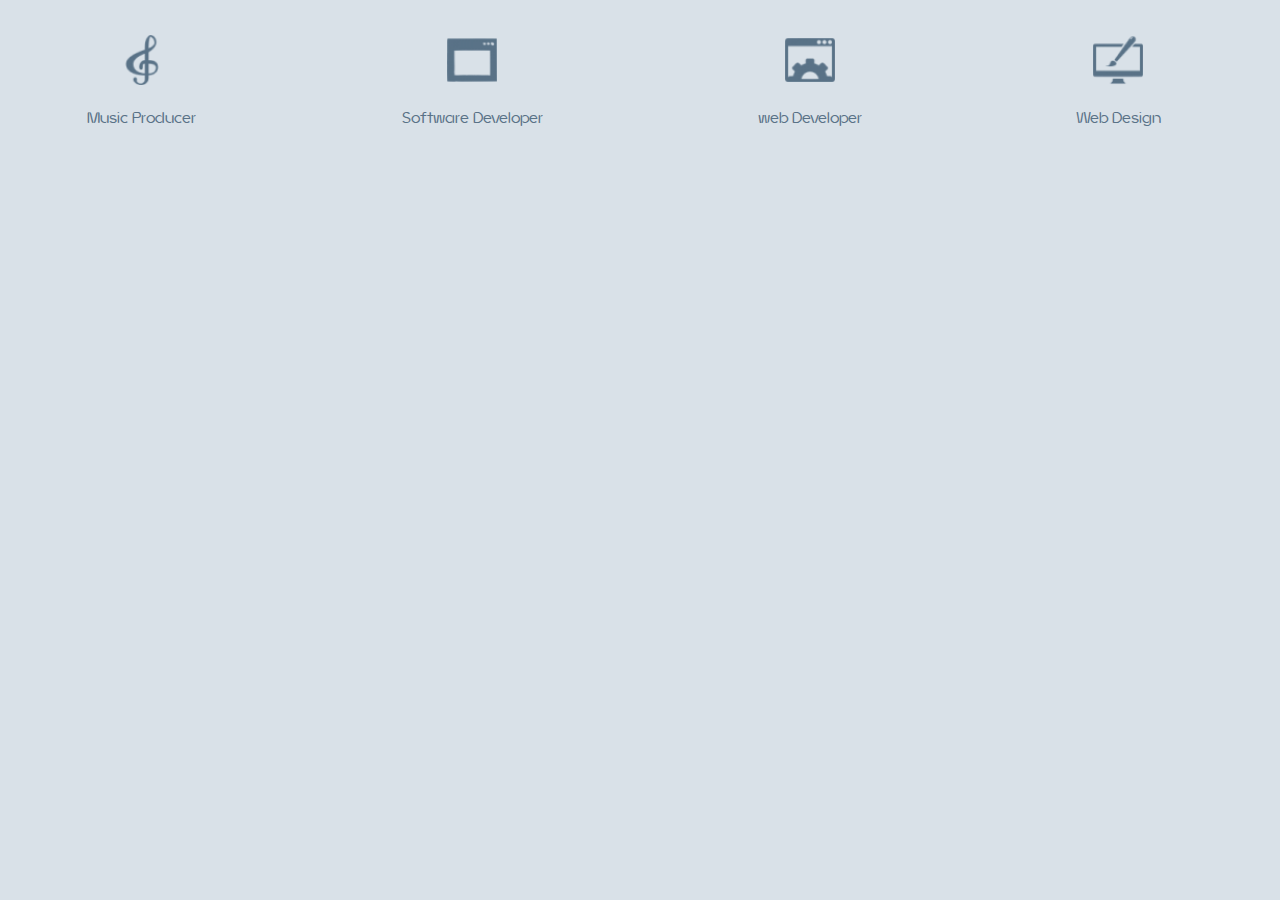
<file: pages/menuprof.html>
<!DOCTYPE html>
<html id="menuprof" lang="eng">
<head>
<title>prof menu</title>
<meta charset="UTF-8">
<link rel="stylesheet" type="text/css" href="../css/stylecomiframes.css">
<link media="all" rel="stylesheet" type="text/css" href="../css/queries.css">
</head>
<body id="menuprof">
<ul id="prof">      <a href="whoami_music_producer.html" target="showprof">
	    	     	<li>
	    	     		<center>
	    	     		
	    			    <img src="../images/treble-clef-48.png"><br><br>
	    			
	    			    Music Producer
	    			    
	    			    </center>
	    		    </li>
	    		    </a>
	    		    <a href="whoami_softwaredeveloper.html" target="showprof">
	    		    <li>
	    		    	<center>
	    		    	
	    			    <img src="../images/window-2-48.png">
	    			    <br><br>Software Developer
	    			    
	    			    </center>
	    		    </li>
	    		    </a>
	    		    <a href="whoami_webdeveloper.html" target="showprof">
	    		    <li>
	    		    	<center>
	    		    	
	    			    <img src="../images/website-optimization-48.png">
	    			    <br><br>web Developer
	    			   
	    			    </center>
	    		    </li>
	    		     </a>
	    		     <a href="whoami_webdesigner.html" target="showprof">
	    		    <li>
	    		    	<center>
	    		    	
	    			    <img src="../images/website-design-48.png">
	    			    <br><br>Web Design
	    			    
	    			    </center>
	    		    </li>
	    		    </a>
	    	     </ul>
</body>
</html>
</file>
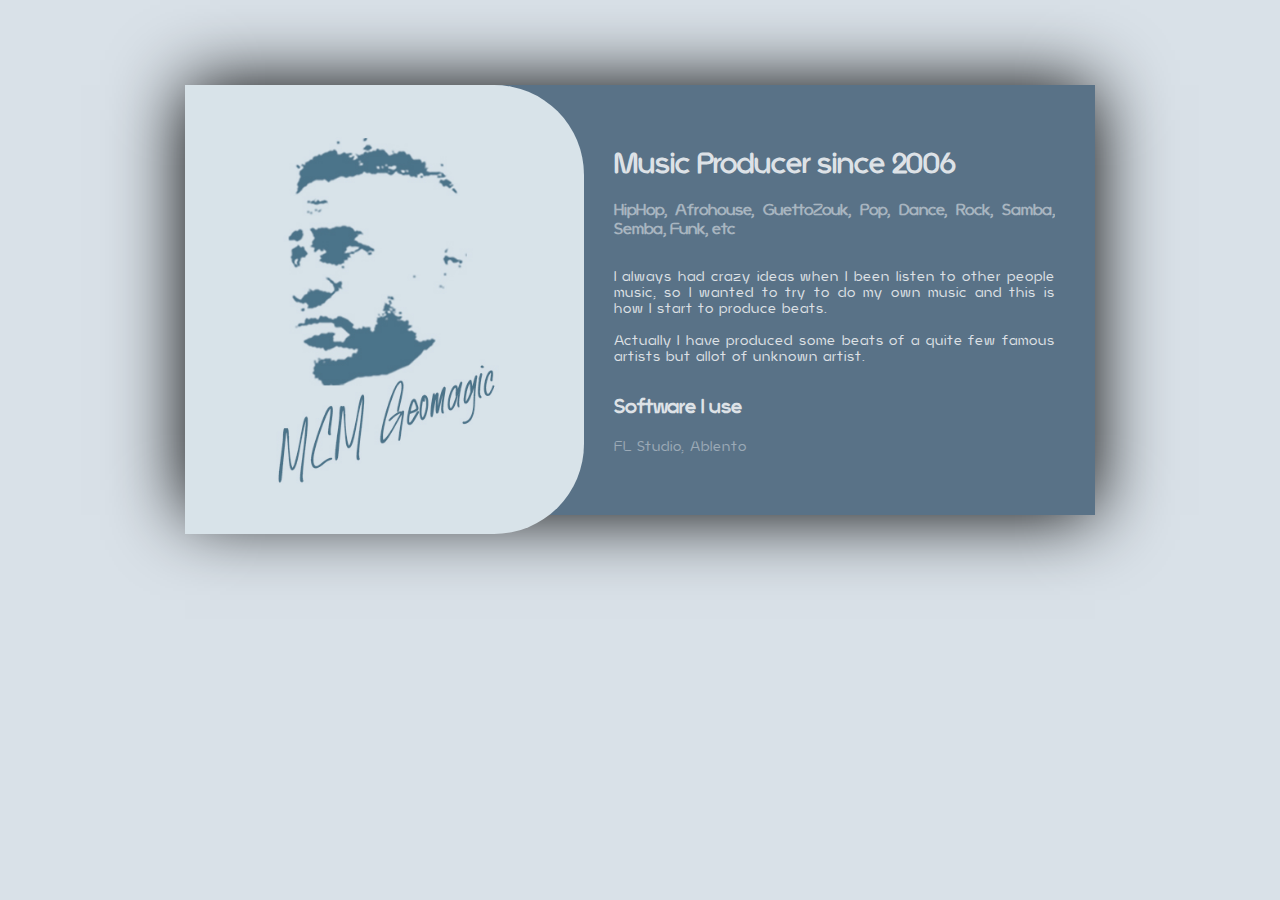
<file: pages/whoami_music_producer.html>
<!DOCTYPE html>
<html id="showprof" lang="eng">
<head>
<title>prof menu</title>
<meta charset="UTF-8">
<link rel="stylesheet" type="text/css" href="../css/stylecomiframes.css">
<link rel="stylesheet" type="text/css" href="../css/queries.css">
</head>
<body id="whoamIpages">
	<center>
	<div id="whoamI">
		
	    		<figure id="mcm">
	    			<img src="../images/blue.jpg">

	    		</figure>
	    		<section id="description">
	    			<span>
	    				<h1>Music Producer  since 2006</h1>
	    				<h2>HipHop, Afrohouse, GuettoZouk, Pop, Dance, Rock, Samba, Semba, Funk, etc</h2>
	    				<p>
	    					I always had crazy ideas when I been listen to other people music, so I wanted to try to do my own music and this is how I start to produce beats.
	    				<br><br>
	    				
	    					Actually I have produced some beats of a quite few famous artists but allot of unknown artist.
	    				</p>
	    				<h3>Software I use</h3>
	    				<p>
	    					<smal style="opacity: 0.5;">FL Studio, Ablento</smal>
	    			   </p>
	    			</span>
	    	     </section>
	    	</div>
	    	<br><br><br><br><br><br>
	</center>
</body>
</html>
</file>
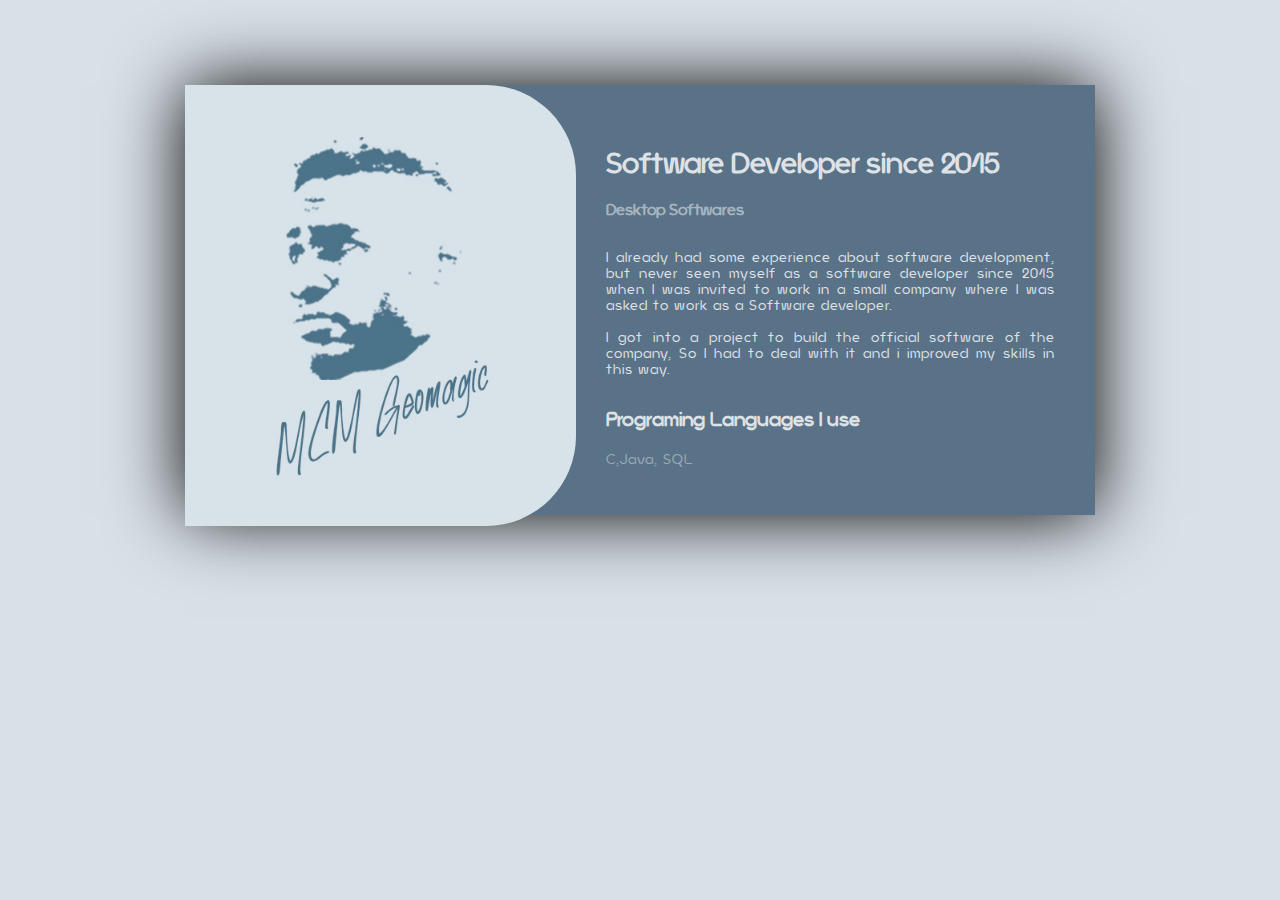
<file: pages/whoami_softwaredeveloper.html>
<!DOCTYPE html>
<html id="showprof" lang="eng">
<head>
<title>prof menu</title>
<meta charset="UTF-8">
<link rel="stylesheet" type="text/css" href="../css/stylecomiframes.css">
<link rel="stylesheet" type="text/css" href="../css/queries.css">
</head>
<body id="whoamIpages">
	<center>
	<div id="whoamI">
		
	    		<figure id="mcm">
	    			<img src="../images/blue.jpg">

	    		</figure>
	    		<section id="description">
	    			<span>
	    				<h1>Software Developer since 2015</h1>
	    				<h2>Desktop Softwares</h2>
	    				<p>
	    					I already had some experience about software development, but never seen myself as a software developer since 2015 when I was invited to work in a small company where I was asked to work as a Software developer.
	    				<br><br>
	    				
	    					I got into a project to build the official software of the company, So I had to deal with it and i improved my skills in this way.
	    				</p>
	    				<h3>Programing Languages I use</h3>
	    				<p>

	    					<smal style="opacity: 0.5;">C,Java, SQL</smal>
	    					
	    					
	    			   </p>
	    			</span>
	    	     </section>
	    	</div>
	    	<br><br><br><br><br><br>
	</center>
</body>
</html>
</file>
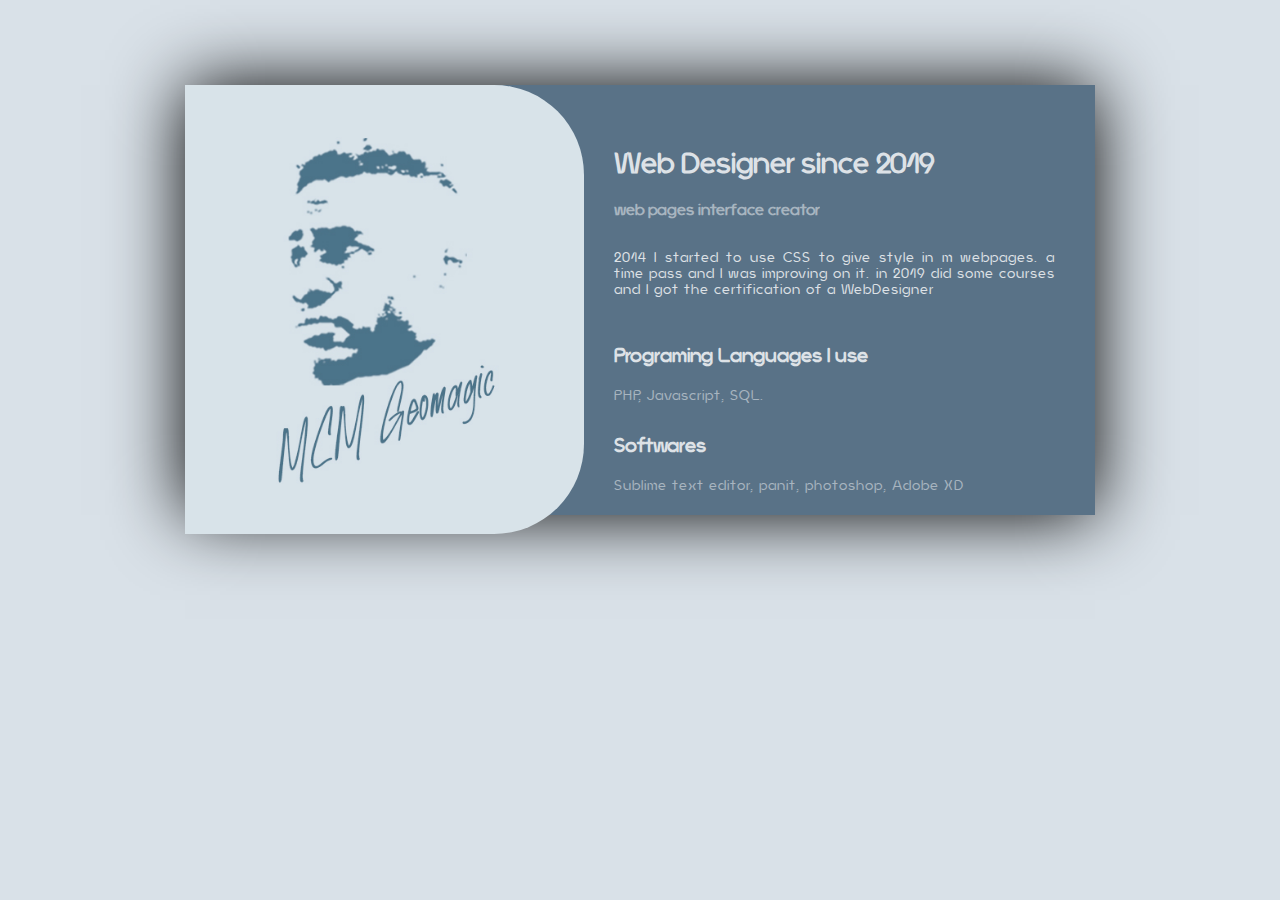
<file: pages/whoami_webdesigner.html>
<!DOCTYPE html>
<html id="showprof" lang="eng">
<head>
<title>prof menu</title>
<meta charset="UTF-8">
<link rel="stylesheet" type="text/css" href="../css/stylecomiframes.css">
<link rel="stylesheet" type="text/css" href="../css/queries.css">
</head>
<body id="whoamIpages">
	<center>
	<div id="whoamI">
	    		<figure id="mcm">
	    			<img src="../images/blue.jpg">

	    		</figure>
	    		<section id="description">
	    			<span>
	    				<h1>Web Designer since 2019</h1>
	    				<h2>web pages interface creator</h2>
	    				<p>
	    					2014 I started to use CSS to give style in m webpages. a time pass and I was improving on it. in 2019 did some courses and I got the certification of a WebDesigner
	    				<br><br>
	    				
	    					
	    				</p>
	    				<h3>Programing Languages I use</h3>
	    				<p>
	    					<smal style="opacity: 0.6;">PHP, Javascript, SQL.</smal>	
	    			   </p>
	    			   <h3>Softwares</h3>
	    				<p>
	    					<smal style="opacity: 0.6;">Sublime text editor, panit, photoshop, Adobe XD</smal>	
	    			   </p>
	    			</span>
	    	     </section>
	    	</div>
	    	<br><br><br><br><br><br>
    </center>
</body>
</html>
</file>
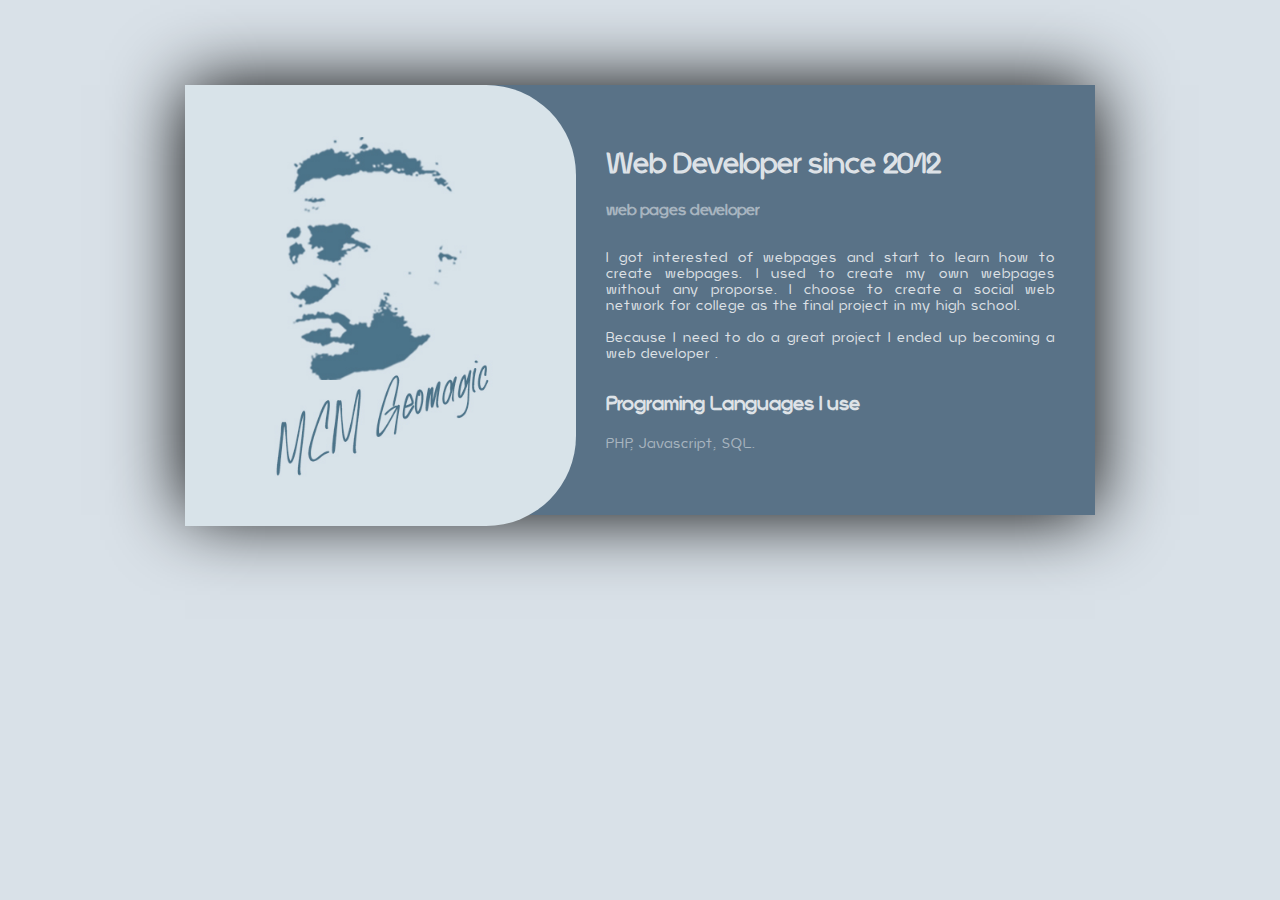
<file: pages/whoami_webdeveloper.html>
<!DOCTYPE html>
<html id="showprof" lang="eng">
<head>
<title>prof menu</title>
<meta charset="UTF-8">
<link rel="stylesheet" type="text/css" href="../css/stylecomiframes.css">
<link rel="stylesheet" type="text/css" href="../css/queries.css">
</head>
<body id="whoamIpages">
	<center>
	<div id="whoamI" >
	    		<figure id="mcm">
	    			<img src="../images/blue.jpg">

	    		</figure>
	    		<section id="description">
	    			<span>
	    				<h1>Web Developer since 2012</h1>
	    				<h2>web pages developer</h2>
	    				<p>
	    					I got interested of webpages and start to learn how to create webpages. I used to create my own webpages without any proporse. I choose to create a social web network for college as the final project in my high school.
	    				<br><br>
	    				
	    					Because I need to do a great project I ended up becoming a web developer .
	    				</p>
	    				<h3>Programing Languages I use</h3>
	    				<p>

	    					<smal style="opacity: 0.6;">PHP, Javascript, SQL.</smal>
	    					
	    					
	    			   </p>
	    			</span>
	    	     </section>
	    	</div>
	    	<br><br><br><br><br><br>
    </center>
</body>
</html>
</file>
<file: css/stylecomiframes.css>
*{
	margin: 0px;
	padding: 0px;
	font-family: 'jmh_avaregular';
}

@font-face {
    font-family: 'jmh_avaregular';
    src: url('../resources/fonts/font/jmh_ava_regular-webfont.woff2') format('woff2'),
         url('../resources/fonts/font/jmh_ava_regular-webfont.woff') format('woff');
    font-weight: normal;
    font-style: normal;

}
body,html {
	background-color: #597287;
	max-width: 100%;
	max-height: 100%;
	padding: 0;
	margin: 0;
	font-family: 'jmh_avaregular';
	color: #597287;
	overflow-x: hidden;
}
html#menuprof, body#menuprof {
	background-color: #d9e1e8;
	max-width: 100%;
	max-height: 100%;
	padding: 0;
	margin: 0;
	font-family: 'jmh_avaregular';
	color: #597287;
	overflow-y: hidden;
}
html#showprof, body#showprof {
	background-color: #d9e1e8;
	max-width: 100%;
	max-height: 100%;
	padding-top: 0px;
	margin: 0;
	font-family: 'jmh_avaregular';
	color: #597287;
}
html#whoamIpages, body#whoamIpages {
	overflow-y: hidden;
	background-color: #d9e1e8;
	max-width: 100%;
	max-height: 100%;
	padding: 0;
	margin: 0;
	font-family:'jmh_avaregular';
	color: #597287;
}
section#tudo {
	width: 100%;
	margin: auto;
}
header{

	text-align: center;
	/*position: fixed;	*/	
	padding-left: 0px;
	padding-bottom: 40px;
	max-width: 100%;
	height: 100vh;
	background-image: linear-gradient(to bottom, white, #597287);
	background-size: cover;
    background-position: center;
	
}


div#slogan{
    text-align: justify;
	border: 0px solid black;
	height: 70px;
	margin-bottom: 30px;
	padding-top: 50px;
	padding-left: 80px;
	padding-right: 80px;]
}
div#slogan img {
    margin-top: -20px;
	width:80px;
	height: 60px;

}

nav#navegation ul{
	
	float: right;
}


nav#navegation li {
	list-style: none;
	display: inline;
	margin-left: 10px;
	padding: 10px;
}
nav#navegation a:hover {
	color: #deac6a;
}
nav#navegation a {
	text-shadow: 0PX 0PX 20PX  #597287;
	text-decoration: none;
	color: #597287;
}

header figure{

	width: 500px;
	height: 500px;
	display: grid;
	margin: auto;
	position: relative;
}
header figure img{
	object-fit: cover;
	border-bottom-left-radius: 90px;
	border-bottom-right-radius: 90px ;
	width: 100%;
	height: 100%;
	box-shadow: 0px 0px 90px black;
	margin-right,: 50px;
}
header figure figcaption {
	color: white;
	width: 100%;
	height: 100%;
	top: 0;
	position: absolute;
	/*background-color: rgba(60,82,131,0.8);*/
	background-color:  rgba(89,114,135,0.8);
	box-sizing: border-box;
	border-bottom-right-radius: 90px;
	border-bottom-left-radius: 90px;
	padding: 200px 0px 0px 0px;
	border: px solid;
	text-align: center;
	

}
header figcaption small {
	animation: animate 1s ease-in-out infinite;
}
@keyframes animate {
	0%,100%{
		
		transform: : translateX(20px);
		
	}
	25% {
		
		transform: translateY(-10px);
	}

}

span#grande{
	font-size: 50pt;
}
@keyframes texto_grande{
	0%{
     color: transparent;
	}
}
header figure figcaption span#grande{
	animation: texto_grande 2s 1;
    color: white;
}
header figure figcaption h1{
	position: relative;
	color:#d9e1e8;
	margin-top: 0px;
	font-size: 15pt;
	animation: texto 2s 1;
}
@keyframes texto {
	0%{
		letter-spacing: -10px;
		margin-top: 40px;
		transform: translateX(-30%);
		color: transparent;
}
25% {
		transform: translateY(-30px);
		
	}
}
@keyframes texto_3 {
	0%,100%{
		transform: translateY(5px);
		
		
	}
	

}
header figure figcaption button {
	/*background-color: ##41a7c5;*/
	background-color: #deac6a;
    opacity: 0.8;
	color: white;
	border: 0px;
	box-shadow: 0px 0px 30px white;
	margin-top: 30px;
	font-size: 16px;
	width: 50px;
	padding: 15px;
	border-radius: 100%;
	animation: botaoanim 3s ease-in-out infinite;
	width: 50px;
		height: 50px;
}
@keyframes botaoanim {
	0%,100%{
		transform: translateY(5px);
		
		
	}
	25% {
		transform: translateY(-5px);
		
	}

}
header figure figcaption button:hover {
	background-color:#3c5283 ;
}
section#corpo{
	/*margin-top: 700px;*/
	background: #d9e1e8;
	border: 0px solid;
	border-top-right-radius:1%;
	border-top-left-radius:1%;
    padding-top: 70px;
}
div#whoamI {
	background: #597287;
	color: white;
	padding-right: 10px;
	margin: 85px 0px 0px 0px;
	max-width:900px;
	height: 430px;
	border: 0px solid black;
	text-align: justify;
	display: grid;
	grid-template-columns: repeat(2,auto);
	box-shadow: 0px 0px 70px black;
}
div#whoamI figure{
	display: grid;
	width: 100%;
	height: 100%;
    float: left;
    margin-right: 70px;
    margin-bottom: 0px;

}
div#whoamI figure img {
	object-position: top;
	object-fit: cover;
	width: 100%;
	height: 100%;
	border-top-right-radius: 90px;
	border-bottom-right-radius: 90px;
}
figure#mcm figcaption{
	width: 50%;
	height: 50%;
	top: 0;
	position: absolute;
	background-color: rgba(60,82,131,0.7);
	box-sizing: border-box;
}
section#description span {
	margin-bottom: 0px;
	opacity: 0.8;
	display: grid;
	margin-top: 40px;
	margin-right: 30px;
	margin-left: 30px;
}
section#description  h1{
	font-size: 22pt;
	margin-bottom: 20px;
	margin-top: 20px;
}
section#description span h2{
	font-size: 12pt;
	opacity: 0.6;
	margin-bottom: 20px;
}
section#description span p{
	letter-spacing: 1px;
	margin-top: 10px;
	margin-left: 0px;
	font-size: 14px;
	margin-bottom: 30px;
}
section#description span h3{
	margin-bottom: 10px;
	font-size: 15pt;
}
div#framearea {
	position: relative
	margin-top: 0px;
	border: 0px solid black;
	width: 100%;
	height: 100%;
	padding-bottom: -400px;

}
iframe#menuprof {
	margin-top: 20px;
	border: 0px solid black;
	width: 60%;
}
iframe#showprof {
	width: 100%;
	height: 690px;
	margin-left: 0px;
	margin-top: -10px;
    border: solid 0px black;

}

 ul#prof{

color: #597287;
   background-color: ;
   margin-top: 5px;
   display: grid;
   grid-template-columns: repeat(4,auto);
   border: 0px solid black;
   width: 100%;
}
ul#prof li {
	width: 70%;
	padding: 20px;
	border: px solid;
    text-align: center;
	list-style: none;
	margin: 10px 0px 0px 10px;
	display: grid;
	border-radius: 10px;
	transition: 0.3s;

}
ul#prof li:hover {
	transform: translateY(-25px);

	background: #deac6a;
}
ul#prof img {
	width: 50px;
	height: 50px;
}
ul#prof a {
     
	text-decoration: none;
	color: #597287;
}
div#skills {
	transform: skew(0deg,5deg) ;
	color: white;
	box-shadow: 0px 0px 0px grey;
	/*
	border-top-left-radius: 40%;
	border-bottom-left-radius: 40%;*/
	margin-top: 110px;
	padding-top: 80px;
	margin-bottom: 0px;
	width: 100%;
	height: 500px;
	background: #deac6a;
	text-align: ;
}
span#grande2 {
	font-size: 50pt;
	margin-left: 130px;
}
div#tudoskills {
	transform: skew(0deg,-5deg);
}
div#skills ul{
   
padding-left: 0px;
   color: #597287;
   margin: 0 auto;
   display: grid;
   grid-template-columns: repeat(4,auto);
   border: 0px solid black;
   width:80%;
}
div#skills li{
    font-size: 12pt;
	width: 70%;
	
	padding: 30px 20px 30px 10px;
	color: white;
	border: 5px solid white;
    text-align: center;
	list-style: none;
	margin: ;


}
div#skills li figure{
	margin-bottom: 20px;
	background: white;
	height: 100px;
}
div#skill li img {
	width: 100%;
	height: 100px;
}
div#skills li span{
	font-size: 12pt;
	opacity: 0.7;
	letter-spacing: 1px;
}
div#skills h1{
	color: white;
	font-size: 30pt;
	margin-bottom: 70px;
}
div#advices{
	transform: skew(0deg,5deg);
	background:#597287;
	padding-top: 70px;
	padding-bottom: 70px;
	color: whitesmoke;
	width: 100%;
	height: 540px;

	text-align: ;
}
div#tudoadvices {
	transform: skew(0deg,-5deg);
}
div#advices ul {
	margin: auto;
	width: 80%;
	height: 300px;	
	border:0px solid;	
  display: grid;
  border-top: 0px solid;
  padding: 20px 0px 20px 20px;
  grid-template-columns: repeat(2,auto);
}
div#advices li{
	background-colorn: #d9e1e8;
	text-align: justify;
	margin: 50px 0px 20px 0px;
	list-style: none;
    width: 90%;
    height: 100%;
    border: px solid;
}
div#advices h1{
	background: whitesmoke;
	padding: 10px;
	font-size:15pt;
	color: #597287;
	margin-bottom: 10px;
}
div#advices p{
	letter-spacing: 1px;
    font-size: 12pt;
	margin-top: 30px;
}
div#galery{
	margin-top: -70px;
	background-color: whitesmoke;
	padding-top: 150px;
	text-align: center;
	height: 100%;
}
span#pequeno {
	margin-bottom: 20px;
	font-size: 50pt;
}
div#galery h3{
	margin-top: 20px;
}
div#galery ul {
	width: 80%;
	height: 1500px;
	border:0px solid black;	
	margin-top: 70px;
  display: grid;
  border-top: 0px solid;
  grid-template-columns: repeat(3,auto);

   
}
div#galery li{

    color: black;
    font-size: 15pt;
	width: 280px;
	height: 380px;
	padding:0;
	color: white;
	border: 0px solid black;
	list-style: none;
	display: grid;
	margin: 0px 0px 0px 0px;
	box-shadow: 20px 10px 75px #597287;
	transition: transform 0.5s;
}
div#galery li:hover{
    transform: scale(1.10);
}
div#galery figure {
    position: relative;
	border: 0px solid;
	width: 100%;
	height:280px;

}
div#galery figure img {
	background-position: center;
	object-position: top;
	object-fit: cover;
    position: absolute;
    top: 0px;
    left: 0px;
	margin: 0px;
	width: 100%;
	height:100%;
}
div#galery figure figcaption {
	position: absolute;
	margin-top:280px;
	color: whitesmoke;
	letter-spacing: 2px;
	padding-top: 30px;
	font-size: 15pt;
	width: 100%;
	height: 70px;
	background-color: #deac6a;
}
div#galery figure figcaption h2 {
	color: whitesmoke;
	letter-spacing: 1px;
	padding-top: 5px;
	font-size: 13pt;
	opacity: 0.5;
}
footer {
	width: 100%;
	letter-spacing: 0px;
	font-size: 12px;
	color: #deac6a;
	text-align: ;
	background: #445868;
	padding-top: 80px;
}
footer ul{
	margin: auto;
	width: 100%;
    display: grid;
    grid-template-columns: repeat(3,auto);
}
footer ul li {
	list-style: none;
	margin-left: auto;
	margin-right: auto;
}

footer ul h1{
	margin-bottom:20px;
}
footer ul h3{
	margin-bottom:20px;
}
footer ul input[type="text"]{
	background-color: whitesmoke;
	margin-top:20px;
	padding:4px;
	width: 300px;
	height: 40px;
	border-radius: 8px;
}
footer ul input[type="button"] {
	border: 0px;
	background: #deac6a;
	margin-top:20px;
	padding:10px;
	width: 315px;
	height: 35px;
	border-radius: 8px;
	color: #445868;
}
footer ul figure#domain {
	margin-top:30px;
	margin-left: auto;
	margin-right: auto;
	width: 80px;

	text-align: center;
}
footer ul figure#domain img {
	border-radius: 100%;
	width: 100%;
	height: 100%;
}
footer ul  a {
	text-decoration: none;
	color: #deac6a;
}

footer ul figure#contacts {
	margin: 40px 0px 0px 0px ;
}
footer ul figure#contacts img {
	margin-right: 20px;
	width: 30px;
	opacity: 0.7;
}
footer ul figure#contacts img:hover {
	opacity: 1;
}


/*     Animation    */

.js--wp-1, .ja--wp-2 {
	opacity: 0;
}
.js--wp-1.animated, .ja--wp-2.animated {
	opacity: 1;
}

.js--wp-3 {
	opacity: 0;
}
.js--wp-3.animated {
	opacity: 1;
}
.js--wp-4 {
	opacity: 0;
}
.js--wp-4.animated {
	opacity: 1;
}
</file>
<file: css/queries.css>
/*--------------------------------------------------*/
/* Big tablets to 1200px (widths smaller that the 1140px row)*/
/*-------------------------------------------------*/
@media only screen and (max-width: 1200px) {
	div#skills ul{padding-left: 25px;}
    span#grande2 {font-size: 60pt;margin-left: 55px;}
    div#advices ul {
    	width: 95%;
    	height: 300px;		
    	padding: 20px 0px 20px 20px;
    	margin-left: 35px;
    }
    div#advices li{
    	margin: 50px 0px 20px 0px;
    	width: 90%;
    }
    

   div#galery li{width: 260px;height: 350px;}
   div#galery figure {height:250px;}    
   div#galery figure figcaption {
	position: absolute;
	margin-top:250px;
   }

}



/*--------------------------------------------------*/
/* Small tablets to big tablets: from 768px to 1023px; */
/*-------------------------------------------------*/
@media only screen and (max-width: 1023px) {
	body {font-size: 18px;}

}



/*--------------------------------------------------*/
/* Small phones to small tablets: from 481 to 767px; */
/*-------------------------------------------------*/
@media only screen and (max-width: 767px) {
	body{font-size: 16px;}
	header {padding-top: 50px;}
	div#slogan{text-align: center;}
    nav#navegation ul{
     float: none;
	margin: 30px ;
	
    }
    header figure{
	width: 440px;
	height: 560px;
	display: grid;
	margin: auto;
	position: relative;
   }
   span#grande{
	font-size: 50pt;
   }
   header figure figcaption h1{
	font-size: 12pt;
	animation: texto 2s 1;
   }
   iframe#menuprof {width: 100%;}
   ul#prof li {
	width: 50%;
	padding: 20px;
	margin: 10px 10px;

}
ul#prof img {
	width: 30px;
	height: 30px;
}

div#whoamI {
	letter-spacing: px;
	padding-right: 20px;
	margin: 80px 10px 0px 10px;
	max-width:480px;
	height: 410px;
	display: inline-block;
	grid-template-columns: none;
	
} 
div#whoamI figure{
	width: 50%;
	height: 50%;
    float: left;
    margin-right: 70px;
    margin-bottom: 0px;

}
section#description span {
	margin-bottom: 0px;
	opacity: 0.8;
	display: block;
	margin-top: 40px;
	margin-right: 0px;
	margin-left: 30px;
}
div#whoamI figure{

	display: none;
	width: 50%;
	height: 50%;
    float: center;
    margin-right: 70px;
    margin-bottom: 0px;

}
iframe#showprof {
	width: 100%;
	height: 590px;
	margin-left: 0px;
	margin-top: -10px;
    border: solid 0px black;

}
span#grande2 {
	font-size: 40pt;
	margin: 0 auto;
	text-align: center;
}
div#tudoskills {
	text-align: center;
}
div#skills ul{
   
   padding-left: 165px;
   color: #597287;
   margin: 0px;
   display: block;
   border: 1 solid black;
   width:70%;
}
div#skills li{
    font-size: 15pt;
	width: 203px;
	
	padding: 30px 20px 40px 10px;
	color: white;
	border: 5px solid white;
    text-align: center;
	list-style: none;
	margin: ;
	display: grid;
	margin: 20px 0px 80px 0px;

}
div#skills {
	margin-top: -1px;
	height: auto;
	padding-bottom: 5px;
}
div#advices {
	
}
div#advices{
	padding-top: 70px;
	padding-bottom: 70px;
	height: 900px;
	text-align: center;
}
div#advices ul {
	margin: 0 auto;
	width: 80%;
	height: 300px;		
  display: block;
  padding: 20px auto;

}
div#advices li{
	margin: 40px 0px 0px 0px;
    width: 90%;
    height: 60%;
}
div#galery{
	margin-top: -20px;
	padding-top: 110px;
}
span#pequeno {
	font-size: 40pt;
}
div#galery ul {
	 display: grid;
	 height: auto;
	 width: 80%;
	 margin-top: 70px;
	 grid-template-columns: repeat(2,auto);
	 padding-right: 20px;
 
}
div#galery li{

    
    font-size: 12pt;
	width: 230px;
	height: 280px;
	margin:0px 20px 150px 0px;
}
div#galery figure {
    position: relative;
	border: 0px solid;
	width: 100%;
	height:280px;

}
footer {
	text-align: center;
	padding-top: 60px;
	padding-bottom: 20px;
}

footer ul{
	border: 0px solid black;
	margin: 0 auto;
	width: 50%;
    display: block;
}
footer ul li {
	list-style: none;
	margin-bottom: 60px;
}

footer ul figure#contacts {
	margin: 20px 0px 0px 0px ;
}
footer ul figure#contacts img {
	margin-right: 10px;
	width: 30px;
	opacity: 0.7;
}
}

/*--------------------------------------------------*/
/* Small phones: from 0 to 480px */
/*-------------------------------------------------*/
@media only screen and (max-width: 480px) {

}
</file>
